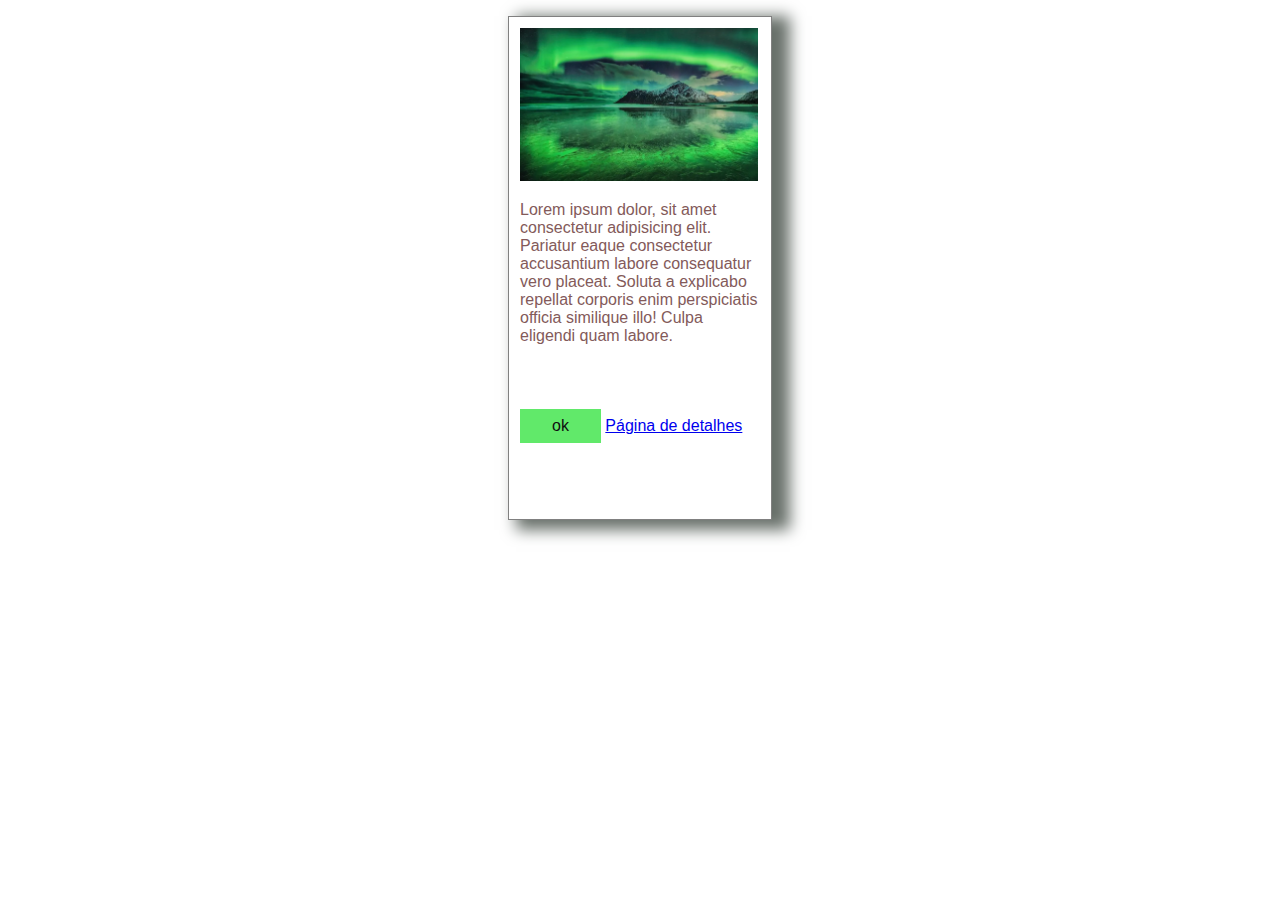
<file: index.html>
<!DOCTYPE html>
<!--Definir o escopo-->
<!--Tag html é mae de head e body, que sao irmaos-->
<html>
    <!--Informações para a maquina-->
    <head>
        <!--Título na aba do navegador-->
        <title>Exemplo Web Oficina</title>
        <link rel="stylesheet" href="estilo.css">
        <style></style>
        <script src="funcionalidade.js"></script>
    </head>
    
    <!--Informações para seres humanos-->
    <body>
        <div>
            <img src="image.png" alt="Aurora boreal">
             <p>
                Lorem ipsum dolor, sit amet consectetur adipisicing elit. Pariatur eaque consectetur accusantium labore consequatur vero placeat. Soluta a explicabo repellat corporis enim perspiciatis officia similique illo! Culpa eligendi quam labore.
            </p>
            <button onclick="navegar()">ok</button>
            <a href="pagina.html">Página de detalhes</a>
        </div>
    </body>
</html>
</file>
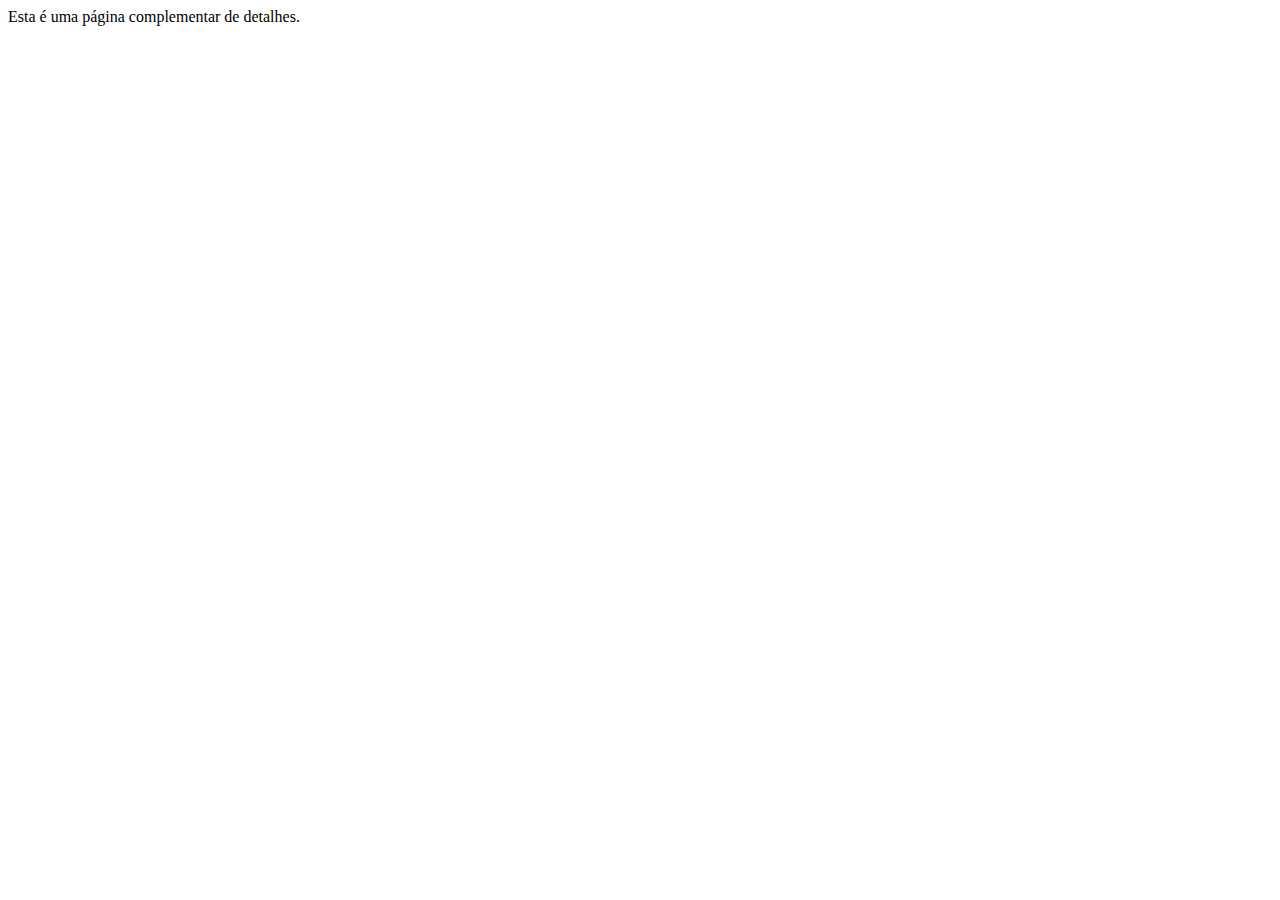
<file: pagina.html>
<!DOCTYPE html>
<html lang="en">
<head>
    <meta charset="UTF-8">
    <meta name="viewport" content="width=device-width, initial-scale=1.0">
    <title>Detalhes da página</title>
</head>
<body>
    Esta é uma página complementar de detalhes.
</body>
</html>
</file>
<file: estilo.css>
* {
    font-family:'Segoe UI', Tahoma, Geneva, Verdana, sans-serif;
    font-size: 16px;
}
div{
    border: 0.1rem solid gray;
    width: 15rem;
    height: 30rem;
    margin: 1rem auto;
    padding: 0.7rem;
    box-shadow: 0.8rem 0.3rem 0.9rem 0.3rem rgb(105, 113, 107);
}

img{
    width: 14.9rem;
}

p{
    color:rgb(131, 90, 90);  
    width: 14.9rem;
    height: 12rem; 
    border-radius: 15%;
}

button{
    background-color: rgb(97, 233, 106);
    color:rgb(15, 15, 15);
    border: none;
    padding: 0.5rem 2rem;
}
</file>
